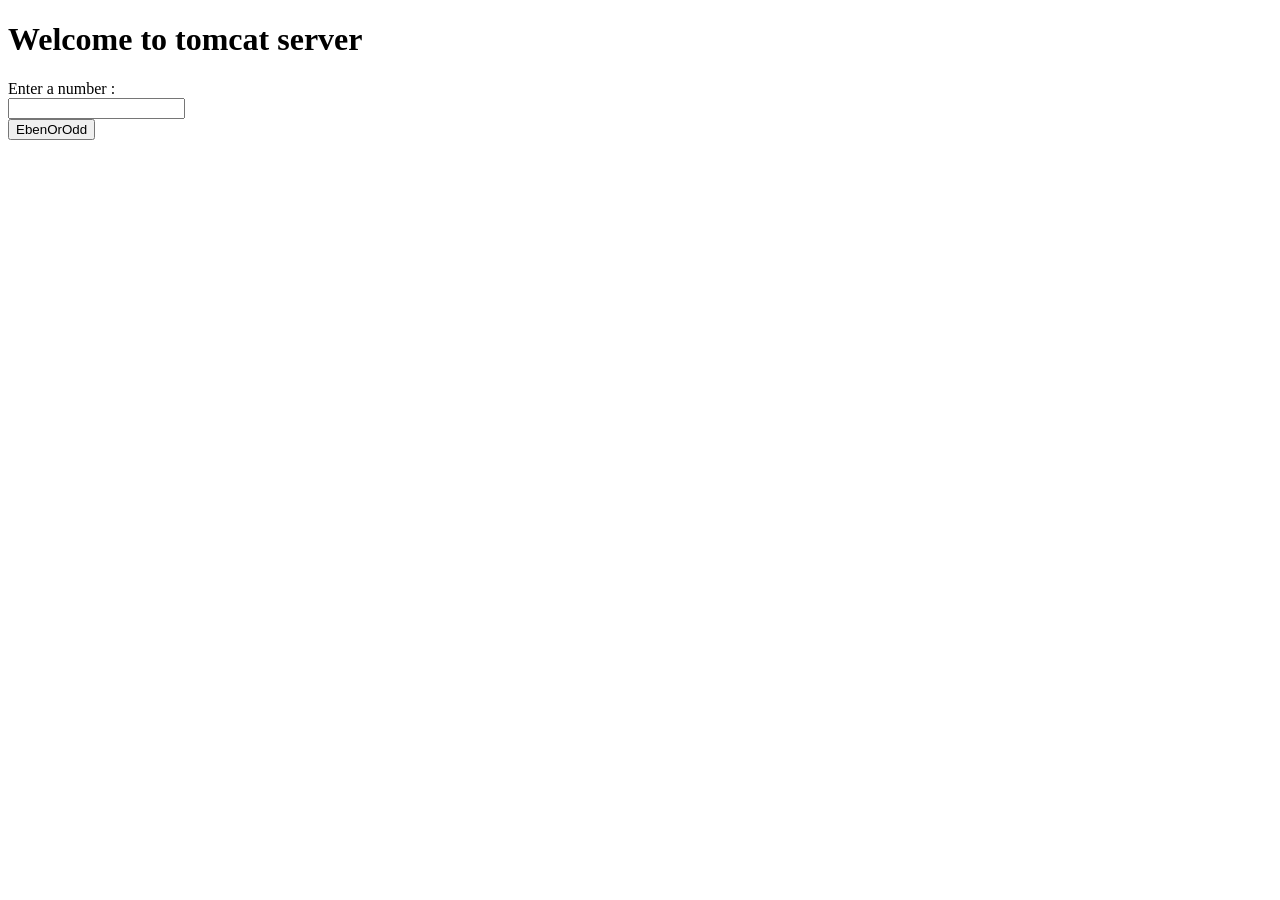
<file: Advance Java/src/main/webapp/index.html>
<!DOCTYPE html>
<html>
<head>
<meta charset="UTF-8">
<title>Insert title here</title>
</head>
<body>

	<h1>Welcome to tomcat server</h1>

	<form action="Demo" method="get">
		<label for="n">Enter a number : </label> <br> <input type="text"
			id="n" name="number"> <br> <input type="submit"
			value="EbenOrOdd"><br>

	</form>

</body>
</html>
</file>
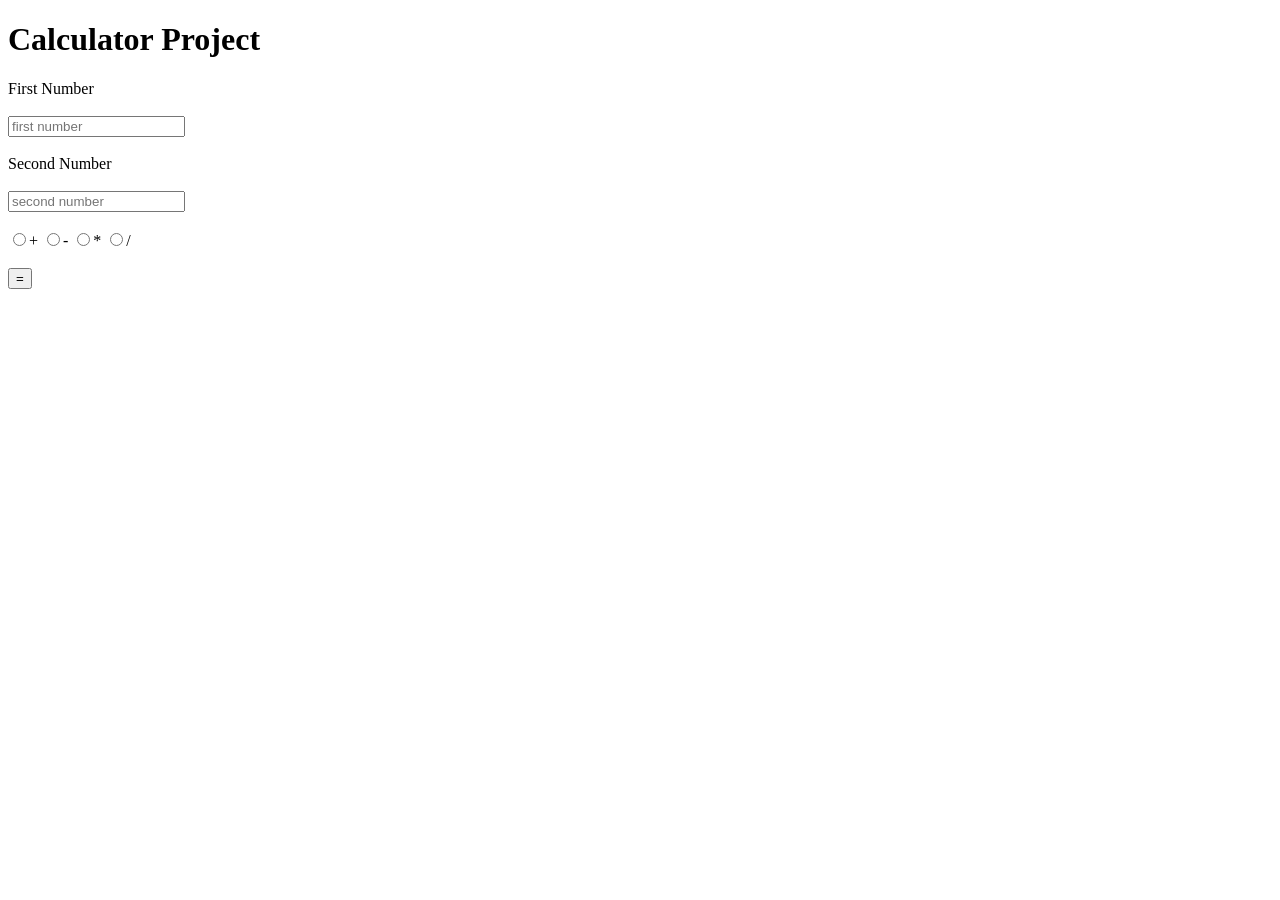
<file: Calculator/src/main/webapp/index.html>
<!DOCTYPE html>
<html lang="en">
<head>
    <meta charset="UTF-8">
    <meta name="viewport" content="width=device-width, initial-scale=1.0">
    <title>Calculator Project</title>
</head>
<body>
    <h1>Calculator Project</h1>
<form action="Calculator" method="get" style="align-items: center">

<label for="">First Number </label><br> <br>
<input type="text" placeholder="first number" name="f_val"><br> <br>
<label for="">Second Number </label><br> <br>
<input type="text" placeholder="second number" name="s_val"><br> <br>
<input type="radio" value="+" name="operation">+
<input type="radio" value="-" name="operation">-
<input type="radio" value="*" name="operation">*
<input type="radio" value="/" name="opeartion">/<br> <br>

<input type="submit" value="=">



</form>

</body>
</html>
</file>
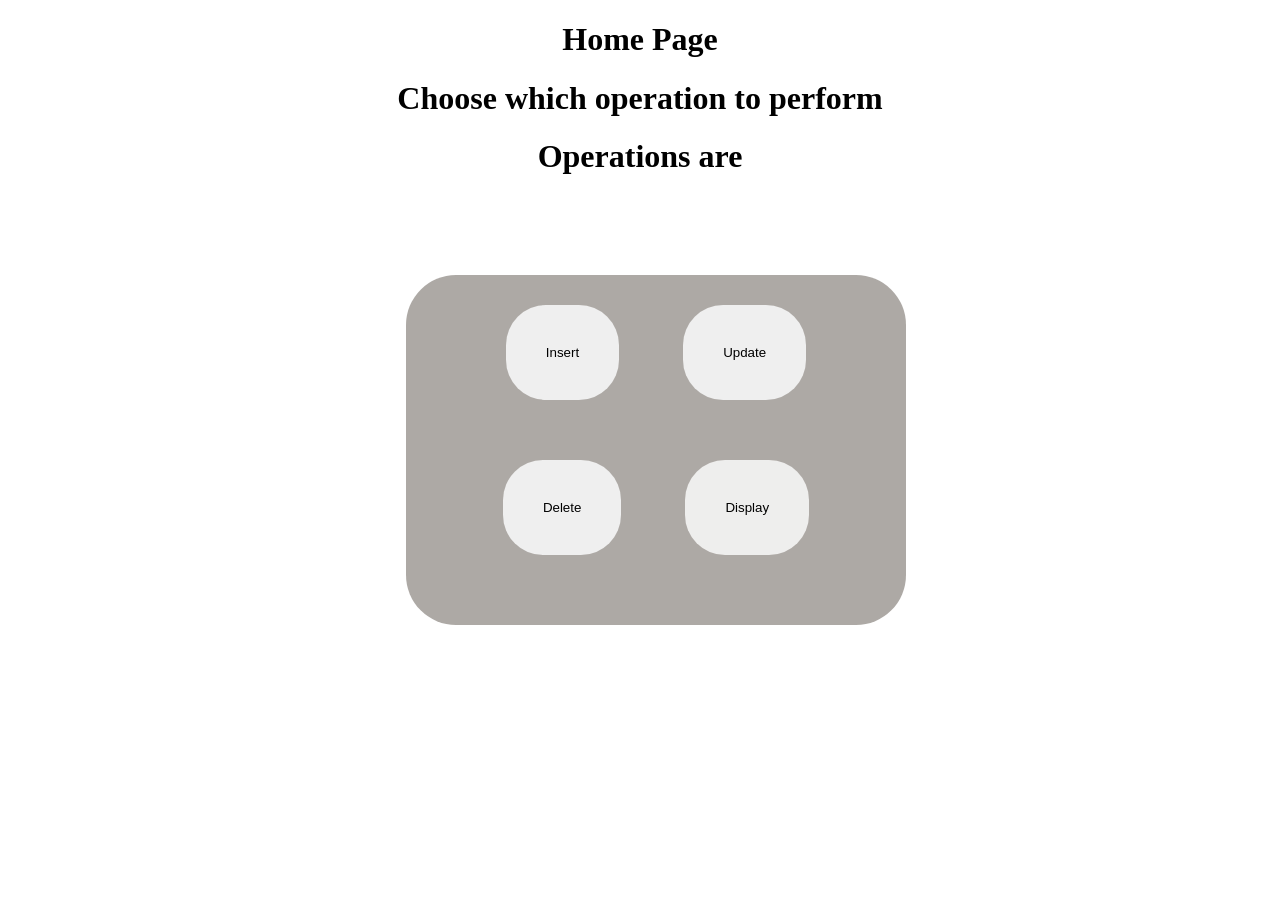
<file: Mini_Project/src/main/webapp/index.html>
<!DOCTYPE html>
<html>
<head>
<meta charset="UTF-8">
<title>Home Page</title>
</head>
<body>


    <center> 

<h1>Home Page</h1>
<h1>Choose which operation to perform</h1>
        
<h1>Operations  are </h1>



        <form action="Home" style="background-color: rgba(26, 15, 4, 0.356);  height: 350px; width: 500px; margin-left: 2rem; margin-top: 100px; border-radius: 50px;" >
            

            <input type="button" onclick="location.href='insert.html'" value="Insert" style="margin: 30px; border: 40px; padding: 40px; border-radius: 40px;">


            <input type="button"  onclick="location.href='update.html'"  value="Update" style="margin: 30px; border: 40px; padding: 40px; border-radius: 40px;">
            <input type="button"  onclick="location.href='delete.html'"  value="Delete" style="margin: 30px; border: 40px; padding: 40px; border-radius: 40px;">
            <input type="button"  onclick="location.href='display.html'"  value="Display" style="margin: 30px; border: 40px; padding: 40px; border-radius: 40px; color:black; background-color: rgba(255, 255, 255, 0.799);">
            
        </form>
        
    </center>

</body>
</html>
</file>
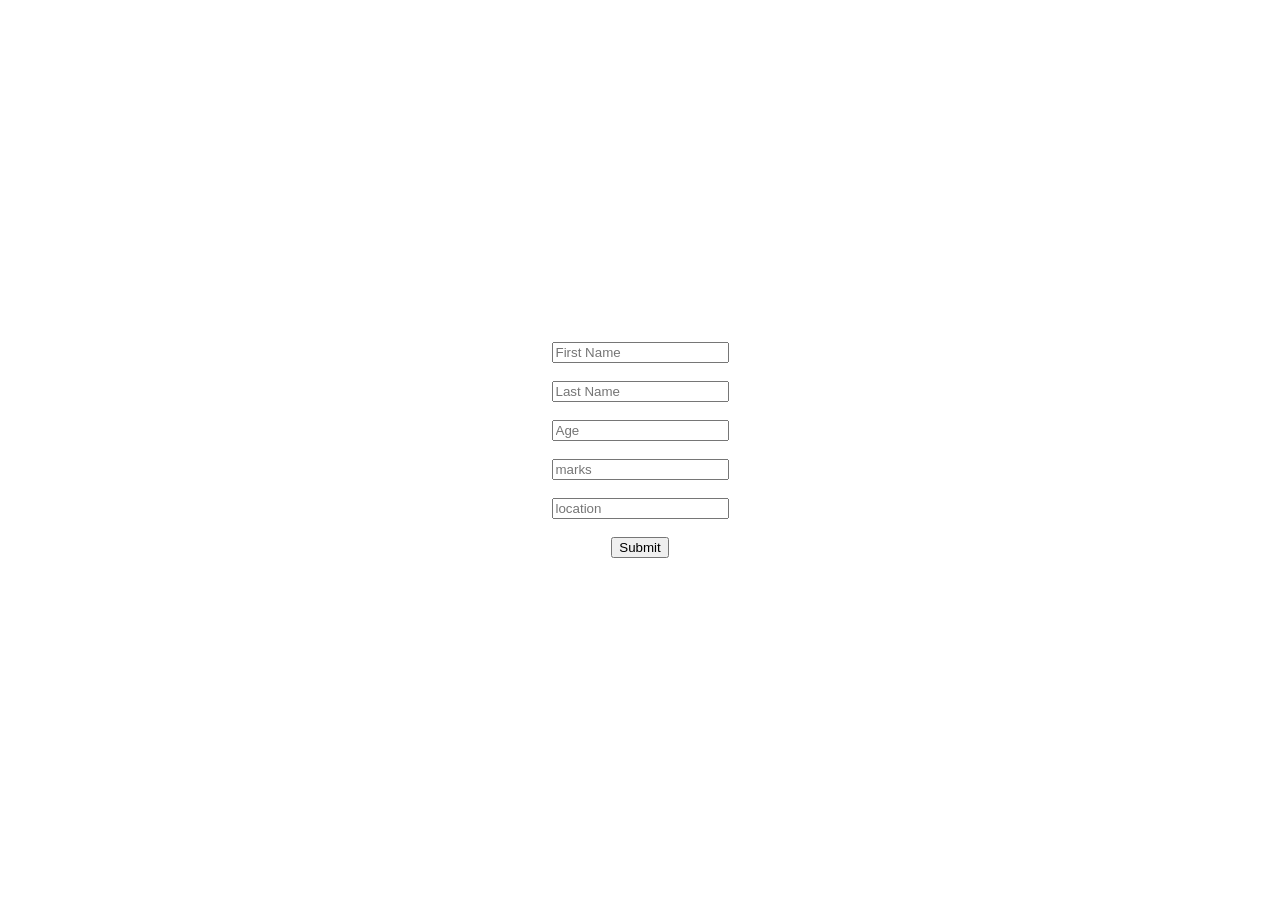
<file: Registration/src/main/webapp/index.html>
<!DOCTYPE html>
<html>
<head>
<meta charset="UTF-8">
<title>Registration</title>
<style>
  body {
    min-height: 100vh;
    margin: 0;
    display: flex;
    justify-content: center;
    align-items: center;
  }

  form {
    text-align: center;
  }
</style>
</head>
<body>


<form action="Registration" method="get" >
    <input type="text" placeholder="First Name" name="firstName"> <br> <br>
    <input type="text" placeholder="Last Name"  name="lastName"> <br> <br>
    <input type="text" placeholder="Age"  name="age"> <br> <br>
    <input type="text" placeholder="marks"  name="marks"> <br> <br>
    <input type="text" placeholder="location"  name="location"> <br> <br>
    

<input type="submit" placeholder="Submit">


</form>

</body>
</html>
</file>
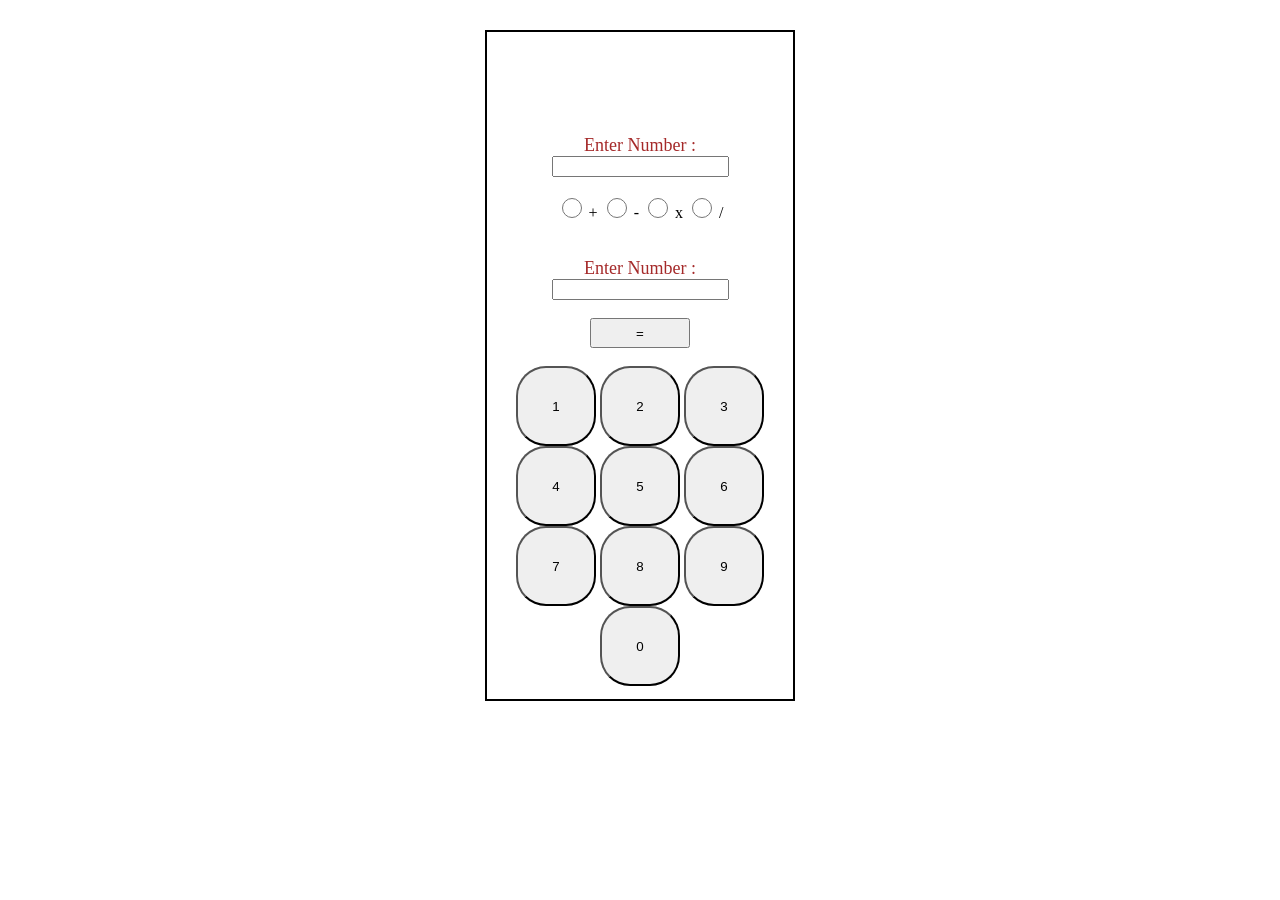
<file: Advance Java/src/main/webapp/calculator.html>
<!DOCTYPE html>
<html>

<head>
	<meta charset="UTF-8">
	<title>Calculator</title>
	<link rel="stylesheet" href="./style.css">
	

</head>

<body>



	<table class="tableDetails">

		<tr>
			<td style="width: 300px; height: 300px;">
				<form action="Main" method="get">

					<label class="textSize">Enter Number : </label><br> <input type="text" name="number_1" id="number1"> <br> <br>
					<label for="radioSize"> <input type="radio" name="operator" class="radioSize" value="+" > +

					</label> <label for="radioSize"> <input type="radio" name="operator" class="radioSize" value="-"> -
					</label> <label for="radioSize"> <input type="radio" name="operator" class="radioSize" value="x"> x
					</label> <label for="radioSize"> <input type="radio" name="operator" class="radioSize" value="/"> /
						<br> <br>
						<br>
					</label> <label class="textSize"> Enter Number : </label> <br> <input type="text" name="number_2" id="number2" >
					<br> <br> <input type="submit" value="=" class="submitButton">

					<br> <br>

					<button value="1" class="numbersButtons" type="button">1</button>

					
					<button value="2" class="numbersButtons" type="button">2</button>
					
					<button value="3" class="numbersButtons" type="button">3</button>
					
					<button value="4" class="numbersButtons" type="button">4</button>
					
					<button value="5" class="numbersButtons" type="button">5</button>
					
					<button value="6" class="numbersButtons" type="button">6</button>
					
					<button value="7" class="numbersButtons" type="button">7</button>
					
					<button value="8" class="numbersButtons" type="button">8</button>
					
					<button value="9" class="numbersButtons" type="button">9</button>
					
					<button value="0" class="numbersButtons" type="button">0</button>


				</form>

			</td>
		</tr>
	</table>


<script>


let activeInput = document.getElementById("number1");
document.getElementById("number1").addEventListener( "focus", function(){
	activeInput=this;
});
document.getElementById("number2").addEventListener("focus", function(){
	activeInput=this;
});


document.querySelectorAll(".numbersButtons").forEach(function(button){
	button.addEventListener("click" , function(){
		activeInput.value +=this.value;
	});
});

</script>


</body>

</html>
</file>
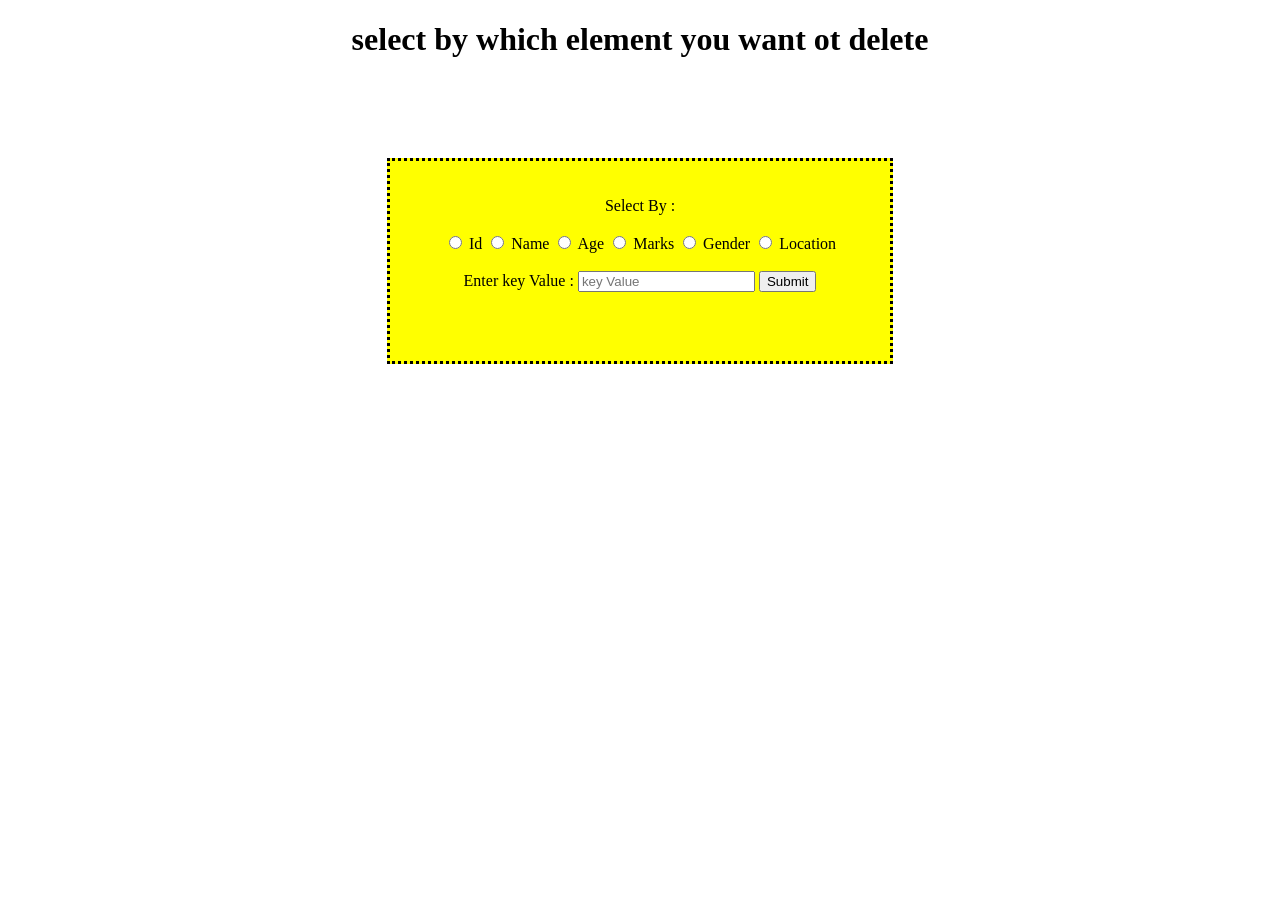
<file: Mini_Project/src/main/webapp/delete.html>
<!DOCTYPE html>
<html>

<head>
    <meta charset="UTF-8">
    <title>Delete</title>
</head>

<body>

    <center>




        <h1>select by which element you want ot delete </h1>
        <form action="Delete" method="post"
            style="background-color: yellow; width: 500px;margin-top: 100px; height: 200px; border-color: black; border: dotted;">
            <br><br>
            <label for="">Select By : </label>
            <br><br>

            <input type="radio" id="id" name="selectBy" value="id">
            <label for="id">Id</label>

            <input type="radio" id="name" name="selectBy" value="name">
            <label for="name">Name</label>

            <input type="radio" id="age" name="selectBy" value="age">
            <label for="age">Age</label>

            <input type="radio" id="marks" name="selectBy" value="marks">
            <label for="marks">Marks</label>

            <input type="radio" id="gender" name="selectBy" value="gender">
            <label for="gender">Gender</label>

            <input type="radio" id="location" name="selectBy" value="location">
            <label for="location">Location</label>
            <br><br>
            <label for="">Enter key Value : </label>
            <input type="text" placeholder="key Value" name="valueTo">

            <input type="submit">

        </form>

    </center>
</body>

</html>
</file>
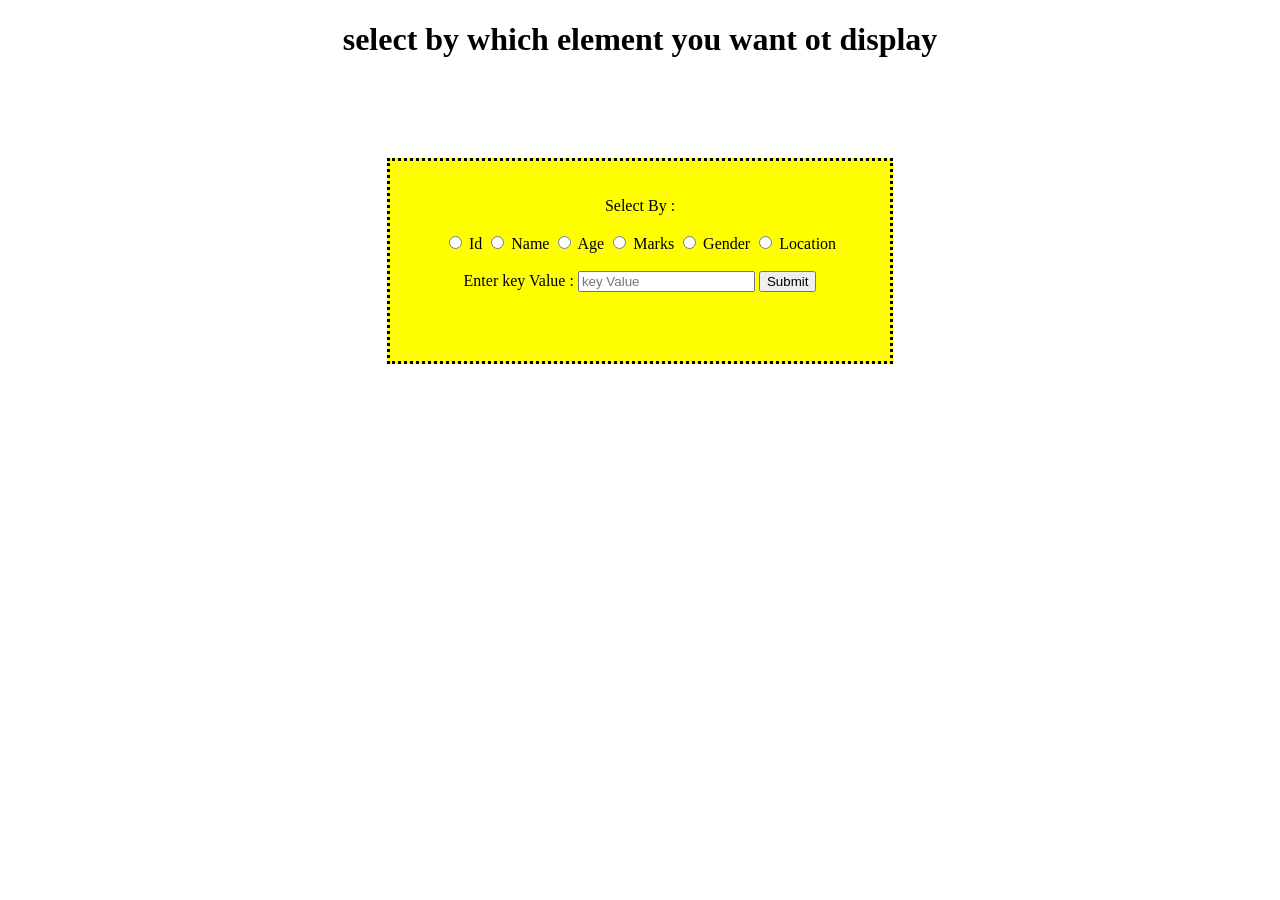
<file: Mini_Project/src/main/webapp/display.html>
<!DOCTYPE html>
<html>
<head>
<meta charset="UTF-8">
<title>Display</title>
</head>
<body>

<center>


<h1>select by which element you want ot display </h1>
<form action="Display" style="background-color: yellow; width: 500px;margin-top: 100px; height: 200px; border-color: black; border: dotted;">
    <br><br>
    <label for="">Select By : </label>
    <br><br>

    <input type="radio" id="id" name="selectBy" value="id">
    <label for="id">Id</label>

    <input type="radio" id="name" name="selectBy" value="name">
    <label for="name">Name</label>

    <input type="radio" id="age" name="selectBy" value="age">
    <label for="age">Age</label>

    <input type="radio" id="marks" name="selectBy" value="marks">
    <label for="marks">Marks</label>

    <input type="radio" id="gender" name="selectBy" value="gender">
    <label for="gender">Gender</label>

    <input type="radio" id="location" name="selectBy" value="location">
    <label for="location">Location</label>
<br><br>
<label for="">Enter key Value : </label>
<input type="text" placeholder="key Value"  name="selectedValue">

<input type="submit">

    </form>
</center>

</body>
</html>
</file>
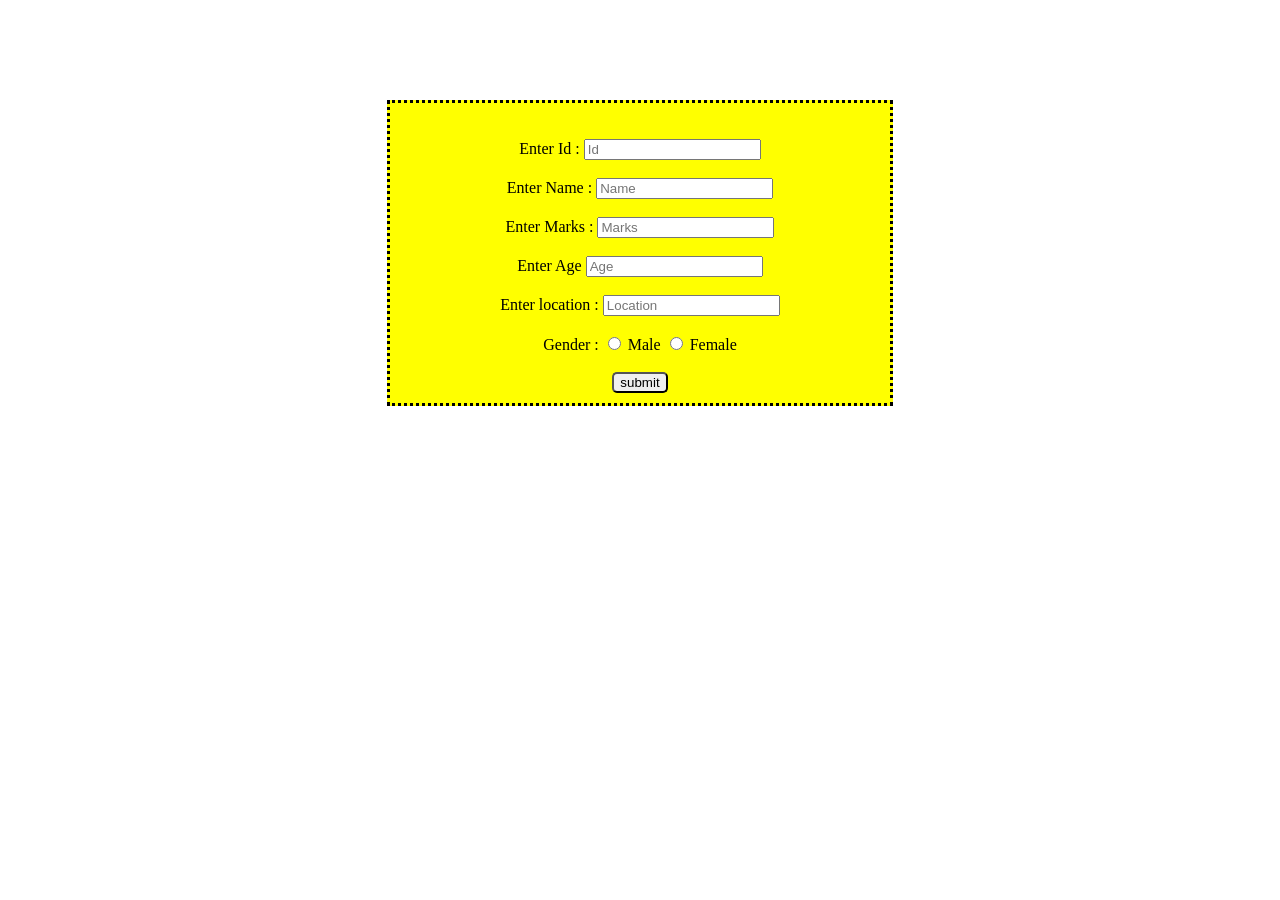
<file: Mini_Project/src/main/webapp/insert.html>
<!DOCTYPE html>
<html>

<head>
    <meta charset="UTF-8">
    <title>Insert Page</title>
</head>

<body>

    <center style="border-color: black;">
        <form action="Insert" method="post" style="background-color: yellow; width: 500px;margin-top: 100px; height: 300px; border-color: black; border: dotted;">

<br><br>
<label for="">Enter Id : </label>
        <input type="text" placeholder="Id" name="id"> <br><br>
        <label for="">Enter Name : </label>

        <input type="text" placeholder="Name" name="name"><br><br>
        <label for="">Enter Marks : </label>
        <input type="text" placeholder="Marks" name="marks"><br><br>
        <label for="">Enter Age</label>
        <input type="text" placeholder="Age" name="age"><br><br>
        <label for="">Enter location : </label>
        <input type="text" placeholder="Location" name="location"><br><br>

        <label for="">Gender :</label>
        <input type="radio" id="male" name="gender" value="male">
        <label for="male">Male</label>

        <input type="radio" id="female" name="gender" value="female">
        <label for="female">Female</label><br><br>
<input type="submit" value="submit" style="border-radius: 5px;">
        </form>
    </center>



</body>

</html>
</file>
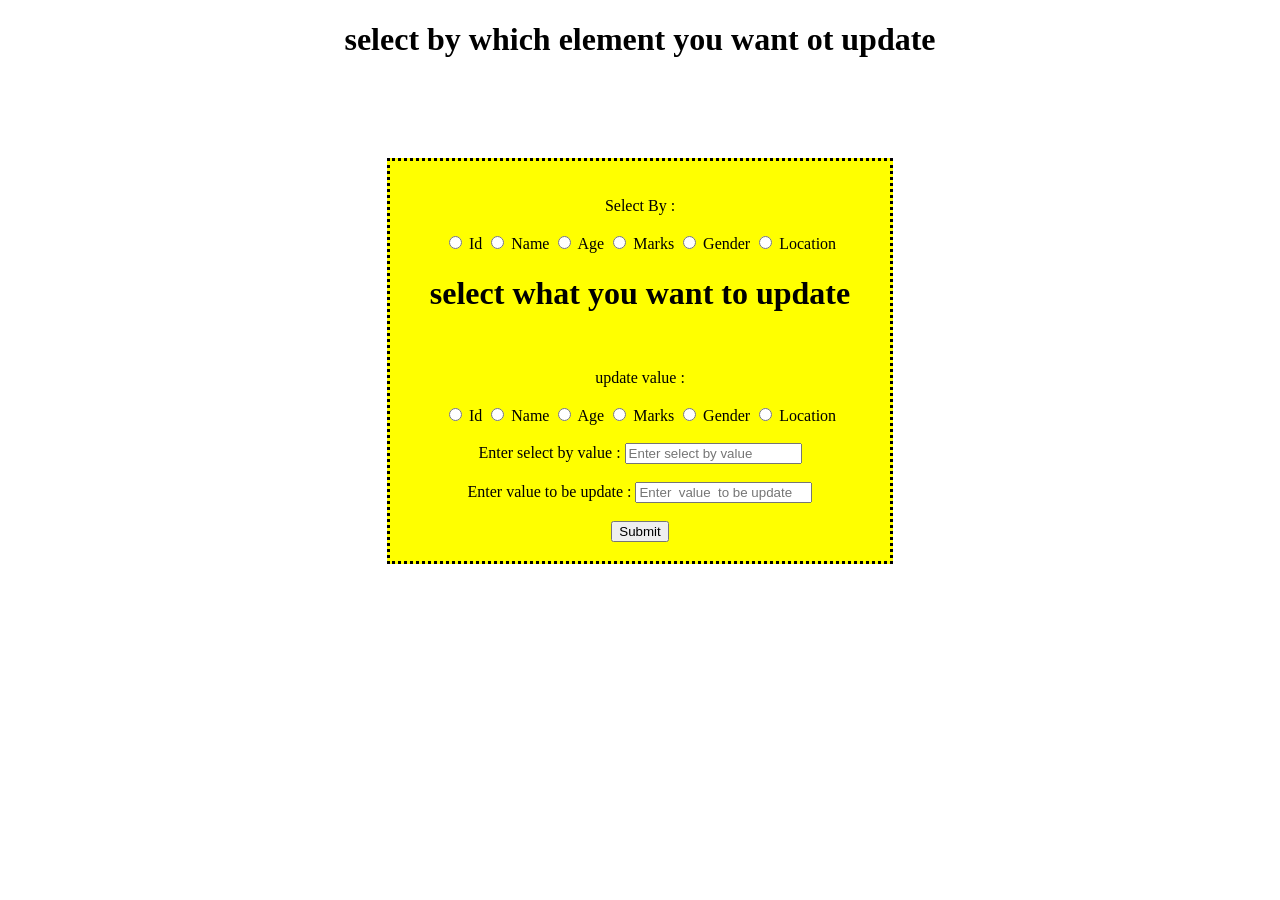
<file: Mini_Project/src/main/webapp/update.html>
<!DOCTYPE html>
<html>
<head>
<meta charset="UTF-8">
<title>update</title>
</head>
<body>
<center>

<h1>select by which element you want ot update </h1>
<form action="Update"  method="post" style="background-color: yellow; width: 500px;margin-top: 100px; height: 400px; border-color: black; border: dotted;">
    <br><br>
    <label for="">Select By : </label>
    <br><br>

    <input type="radio" id="id" name="selectBy" value="Id">
    <label for="id">Id</label>

    <input type="radio" id="name" name="selectBy" value="Name">
    <label for="name">Name</label>

    <input type="radio" id="age" name="selectBy" value="Age">
    <label for="age">Age</label>

    <input type="radio" id="marks" name="selectBy" value="Marks">
    <label for="marks">Marks</label>

    <input type="radio" id="gender" name="selectBy" value="Gender">
    <label for="gender">Gender</label>

    <input type="radio" id="location" name="selectBy" value="Location">
    <label for="location">Location</label>

    <h1>select what you want to update</h1>

    <br><br>

    <label for="">update value : </label>
    <br><br>

    <input type="radio" id="id-1" name="updateValue" value="Id">
    <label for="id-1">Id</label>

    <input type="radio" id="name-1" name="updateValue" value="Name">
    <label for="name-1">Name</label>

    <input type="radio" id="age-1" name="updateValue" value="Age">
    <label for="age-1">Age</label>

    <input type="radio" id="marks-1" name="updateValue" value="Marks">
    <label for="marks-1">Marks</label>

    <input type="radio" id="gender-1" name="updateValue" value="Gender">
    <label for="gender-1">Gender</label>

    <input type="radio" id="location-1" name="updateValue" value="Location">
    <label for="location-1">Location</label>
<br><br>
<label for="">Enter select by value : </label>
<input type="text" name="selectValue"  placeholder="Enter select by value" >
<br><br>
<label for="">Enter  value  to be update : </label>
<input type="text" name="updatedValue"  placeholder="Enter  value  to be update" >
<br><br>
<input type="submit">
</form>


</center>
</body>
</html>
</file>
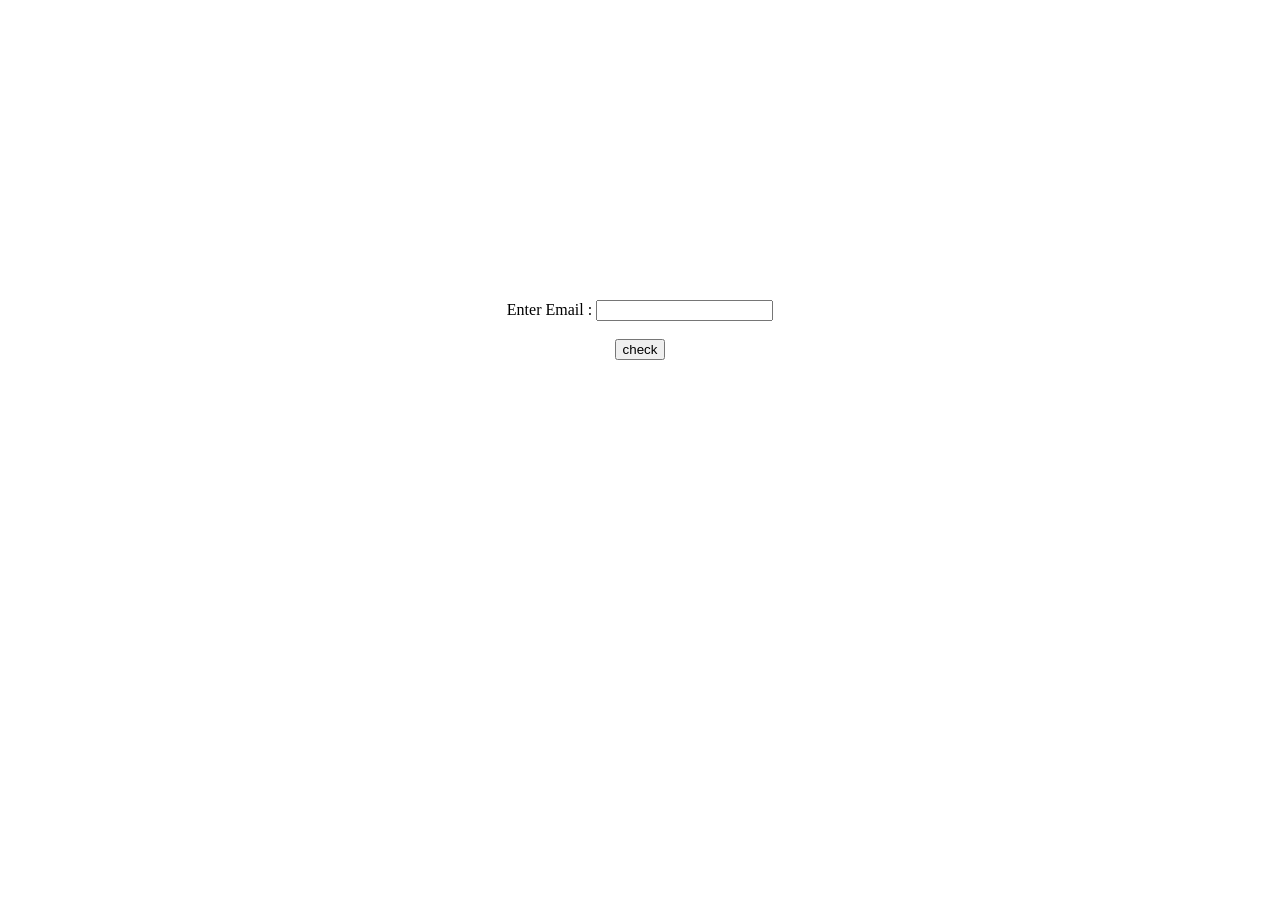
<file: session/src/main/webapp/first.html>
<!DOCTYPE html>
<html>
<head>
<meta charset="UTF-8">
<title>Ifirst</title>
</head>
<body>

	<center>

		<form action="EmailVerify" style="margin-top: 300px;" method="post">

			<label> Enter Email : </label> <input type="text" name="email">
			<br> <br> <input type="submit" value="check">



		</form>

	</center>

</body>
</html>
</file>
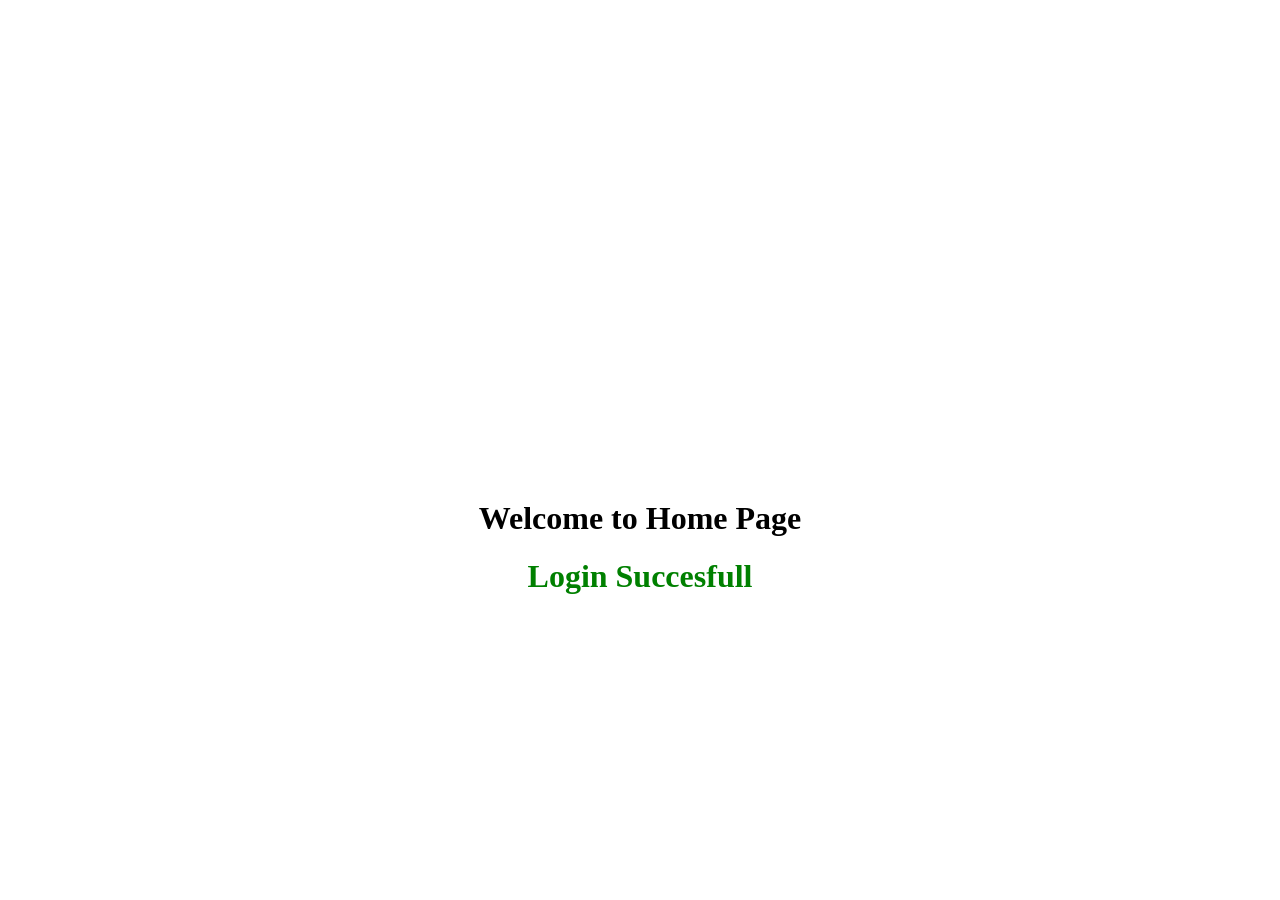
<file: session/src/main/webapp/home.html>
<!DOCTYPE html>
<html>
<head>
<meta charset="UTF-8">
<title>home</title>
</head>
<body>
<center>
    <h1 style="margin-top: 500px;">Welcome to Home Page </h1>
<h1 style="color : green " >Login Succesfull</h1>
</center>
</body>
</html>
</file>
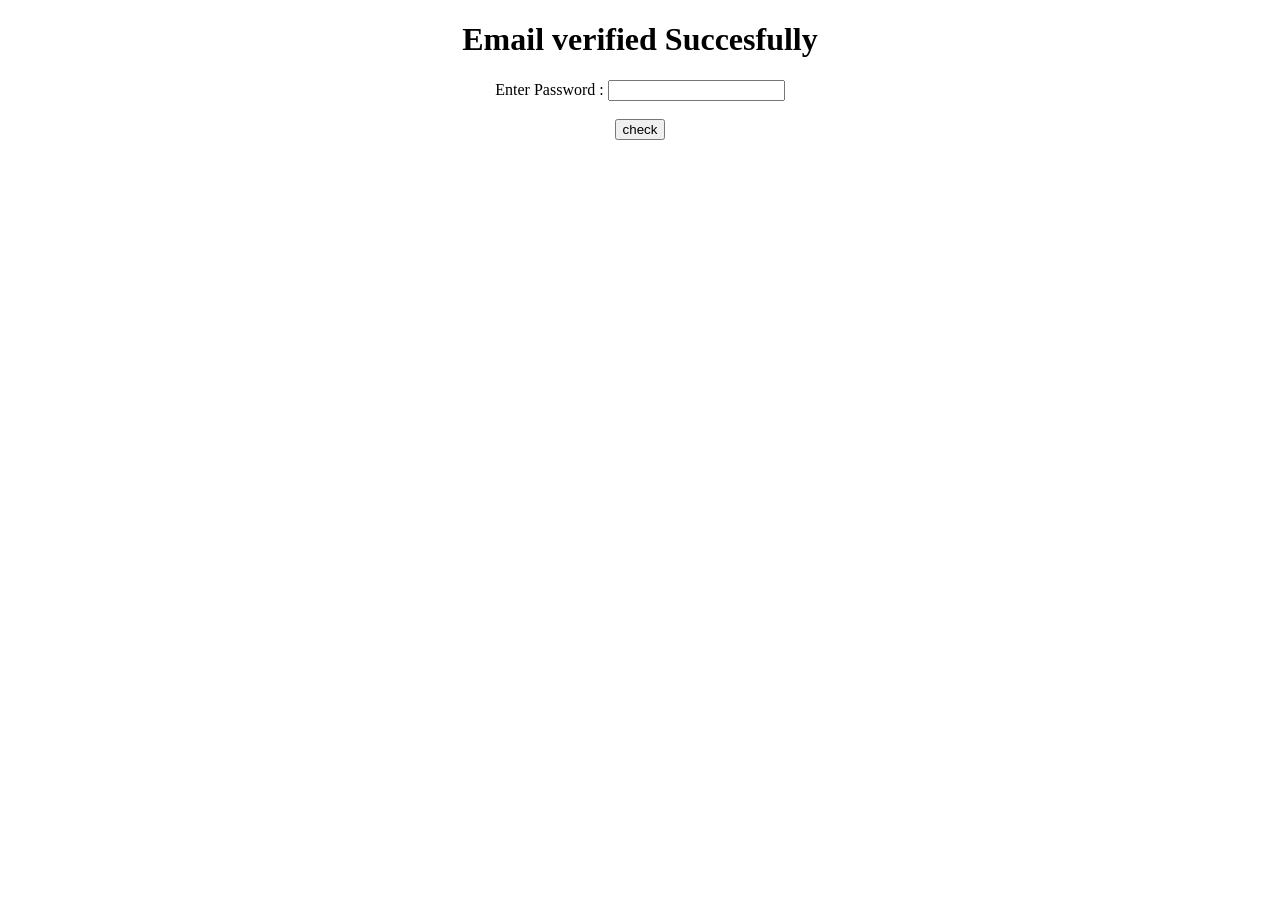
<file: session/src/main/webapp/second.html>
<!DOCTYPE html>
<html>
<head>
<meta charset="UTF-8">
<title>second</title>
</head>
<body>
<center>

<form action="PasswordVerify" method="post">
<h1 styel="color : green">Email verified Succesfully</h1>
<label>Enter Password : </label>
<input type="text" name="password"> <br> <br>
<input type="submit" value="check">
</form>

</center>
</body>
</html>
</file>
<file: Advance Java/src/main/webapp/style.css>
@charset "UTF-8";


		.tableDetails {
			border: 2px solid black;
			margin: 0 auto;
			margin-top: 30px;
			padding-bottom: 10px;
		}

		.submitButton {
			width: 100px;
			height: 30px;
		}

		.textSize {
			font-size: large;
			color: brown;
		}

		form {
			margin-top: 100px;
			text-align: center;
		}

		.radioSize {
			height: 20px;
			width: 20px;
			color: black;
			background: white;
		}


		.numbersButtons{
			height: 80px;
			width: 80px;
			justify-content: around;
			gap: 20px;
			border-radius: 30px;
		}
</file>
